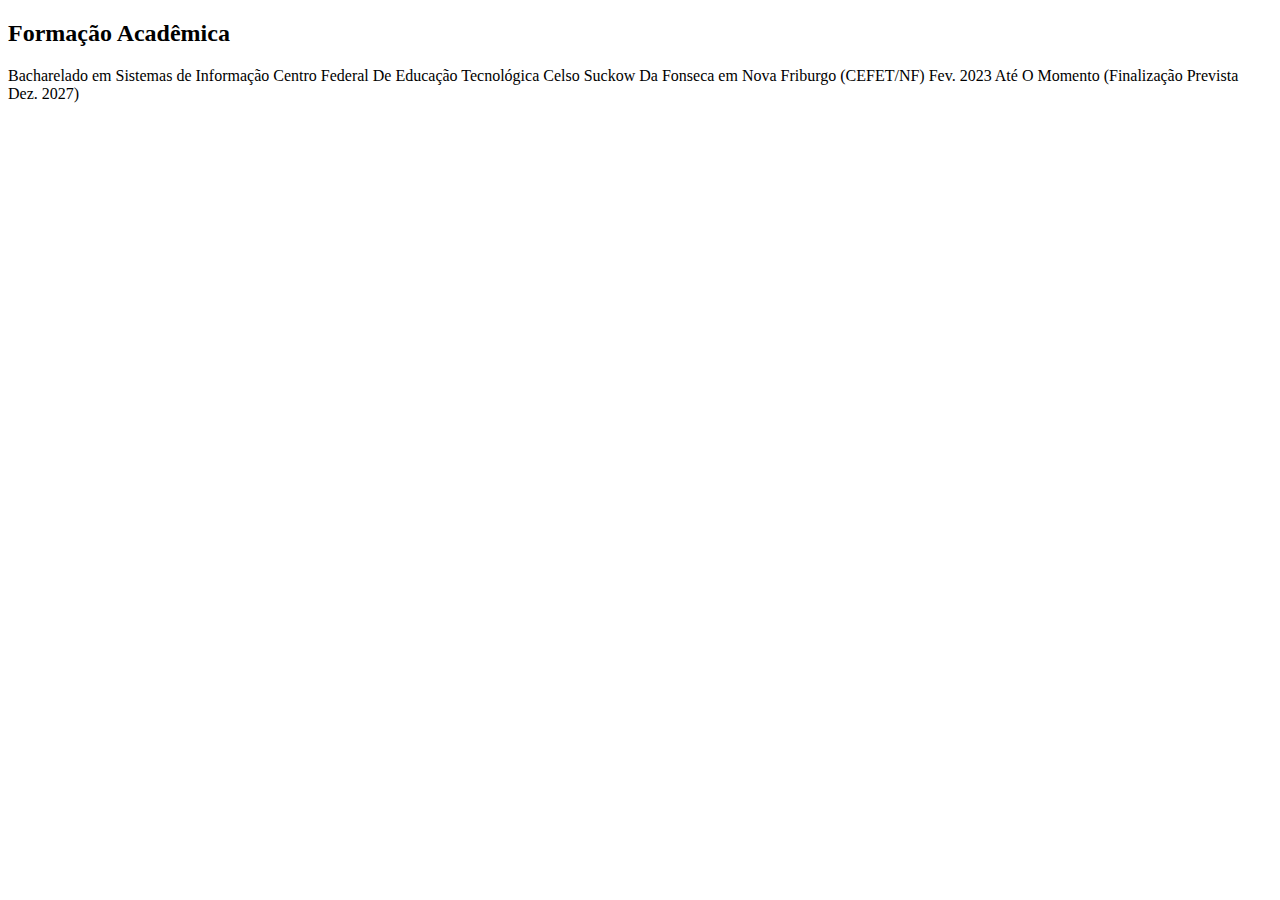
<file: pages/academic-background.html>
<!DOCTYPE html>
<html lang="pt-br">
    <head>
        <meta charset="UTF-8">
        <title>Document</title>
    </head>
    <body>
        <header>
            <h2>Formação Acadêmica</h2>
            <p>
              Bacharelado em Sistemas de Informação
              Centro Federal De Educação Tecnológica Celso Suckow Da Fonseca em Nova Friburgo
              (CEFET/NF)
              Fev. 2023 Até O Momento (Finalização Prevista Dez. 2027)
            </p>
        </header>
        <main>

        </main>
        <footer>

        </footer>
    </body>
</html>
</file>
